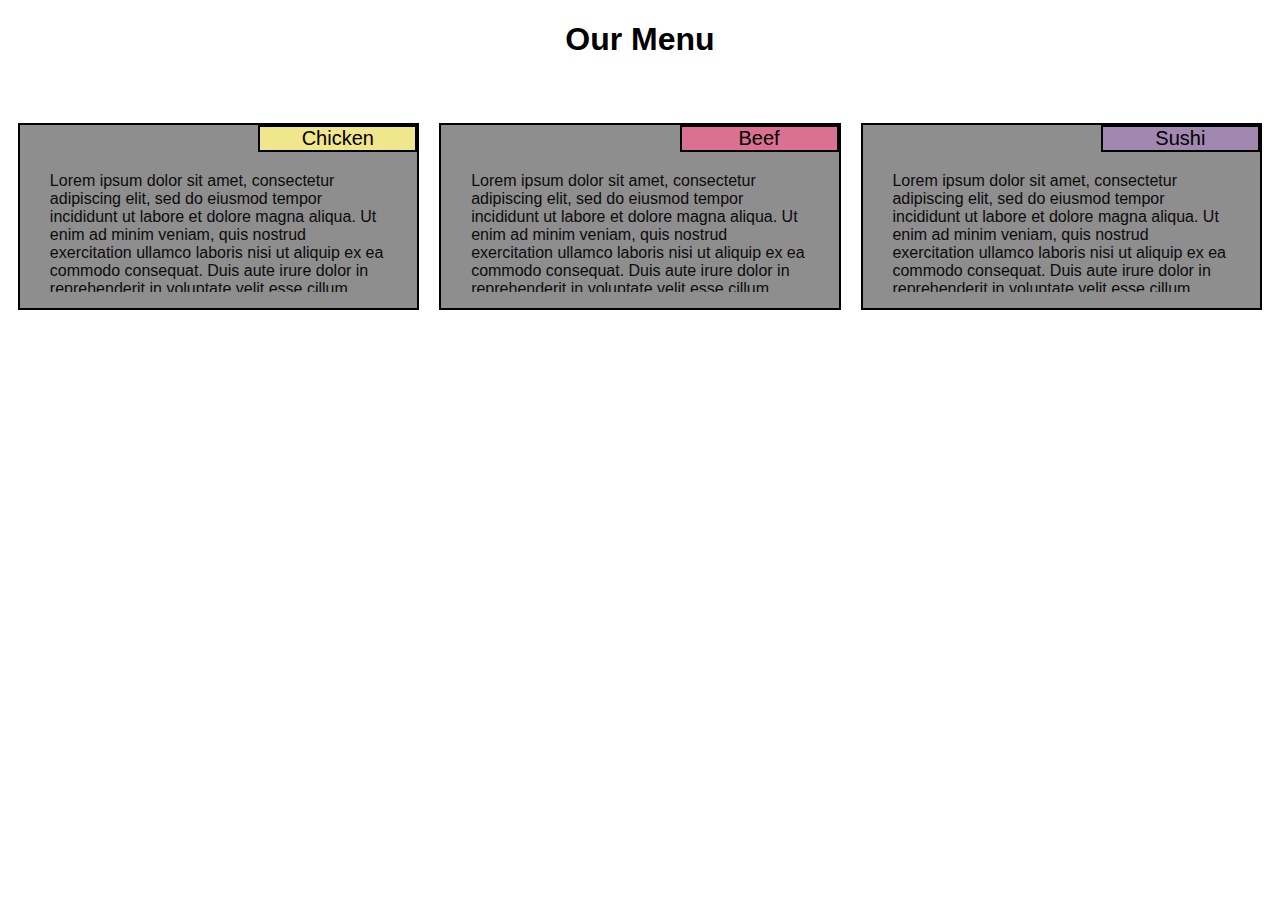
<file: module2_solution/index.html>
<!DOCTYPE html>
<html>
    <head>
        <meta charset="utf-8">
        <meta name="viewport" content="width=device-width, initial-scale=1">
        <title>Hello Coursera</title>
        <link rel="stylesheet" href="./css/style.css">
    </head>

    <body>
        <h1>Our Menu</h1>
        <div class="row">
            <div class="col-lg-4 col-md-6" > 
                <div class="menu">
                    <div class="menu-title" id="chicken">Chicken</div>
                    <p class="border text" >Lorem ipsum dolor sit amet, consectetur adipiscing elit, sed do eiusmod 
                        tempor incididunt ut labore et dolore magna aliqua. Ut enim ad minim veniam, quis 
                        nostrud exercitation ullamco laboris nisi ut aliquip ex ea commodo consequat. 
                        Duis aute irure dolor in reprehenderit in voluptate velit esse cillum dolore eu 
                        fugiat nulla pariatur.</p> 
                </div> 
            </div>
            <div class="col-lg-4 col-md-6" > 
                <div class="menu">
                    <div class="menu-title" id="beef">Beef</div>
                    <p class="border text">Lorem ipsum dolor sit amet, consectetur adipiscing elit, sed do eiusmod 
                        tempor incididunt ut labore et dolore magna aliqua. Ut enim ad minim veniam, quis 
                        nostrud exercitation ullamco laboris nisi ut aliquip ex ea commodo consequat. 
                        Duis aute irure dolor in reprehenderit in voluptate velit esse cillum dolore eu 
                        fugiat nulla pariatur.</p> 
                </div> 
            </div>
            <div class="col-lg-4 col-md-12" > 
                <div class=menu>
                    <div class=menu-title id="sushi">Sushi</div>
                    <p class="border text">Lorem ipsum dolor sit amet, consectetur adipiscing elit, sed do eiusmod 
                        tempor incididunt ut labore et dolore magna aliqua. Ut enim ad minim veniam, quis 
                        nostrud exercitation ullamco laboris nisi ut aliquip ex ea commodo consequat. 
                        Duis aute irure dolor in reprehenderit in voluptate velit esse cillum dolore eu 
                        fugiat nulla pariatur.</p> 
                </div> 
            </div>
        </div>

    </body>
</html>
</file>
<file: module2_solution/css/style.css>
* {
    box-sizing: border-box;
  }
  h1 {
    margin-bottom: 15px;
    text-align: center;
    padding-bottom: 40px;
    font-family: Arial, Helvetica, sans-serif;
  }
  
  p {
    width: 90%;
    height: 130px;
    margin-right: auto;
    margin-left: auto;
    font-family: Helvetica;
    color: rgb(12, 11, 11);
    overflow: hidden;

  }

  #chicken {
      background-color: khaki;
  }
  #beef {
    background-color: palevioletred;
  }
  #sushi {
    background-color: rgb(162, 136, 177);
  }

  .row {
    width: 100%;
  }
  .border{
      border-color: none;
      
  }
  .menu-title{
    width:40%;
    border: 2px solid black;
    font-size: 125%;
    font-family: Helvetica;
    position: relative;
    left: 60%;
    text-align: center;
}

  .menu{
    background-color: #8e8e8e;
    margin:10px;
    border:2px solid black;
}
   .text{
       padding: 10px;
       margin-top: 10px;
       }

  @media (min-width: 992px) {
    .col-lg-1, .col-lg-2, .col-lg-3, .col-lg-4  {
      float: left;
    
    }
    .col-lg-1 {
      width: 8.33%;
    }
    .col-lg-2 {
      width: 16.66%;
    }
    .col-lg-3 {
      width: 25%;
    }
    .col-lg-4 {
      width: 33.33%;
    }
   
  }
  
  /********** Medium devices only **********/
  @media (min-width: 768px) and (max-width: 991px) {
    .col-md-4, .col-md-6, .col-md-12 {
      float: left;
    }    
    .col-md-4 {
      width: 33.33%;
    }
    .col-md-6 {
      width: 50%;
    }
    .col-md-12 {
        width: 100%;
      }
    
  }
</file>
